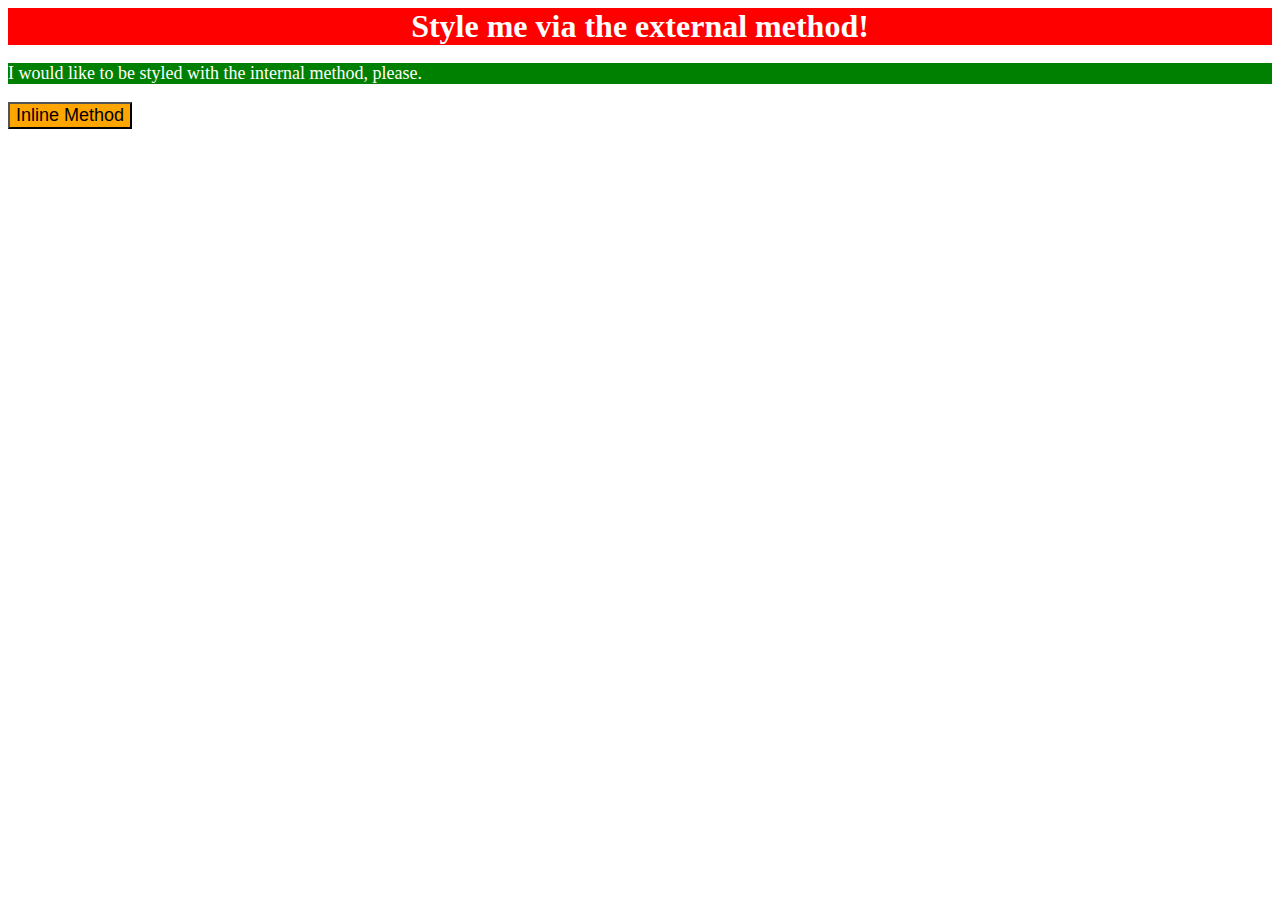
<file: foundations/01-css-methods/index.html>
<!DOCTYPE html>
<html lang="en">
  <head>
    <meta charset="UTF-8">
    <meta http-equiv="X-UA-Compatible" content="IE=edge">
    <meta name="viewport" content="width=device-width, initial-scale=1.0">
    <title>Methods for Adding CSS</title>
    <link rel="stylesheet" href="styles.css">
    <style>
      p {
        background-color: green;
        color: white;
        font-size: 18px;
      }
    </style>
  </head>
  <body>
    <div>Style me via the external method!</div>
    <p>I would like to be styled with the internal method, please.</p>
    <button style="background-color: orange; font-size: 18px;">Inline Method</button>
  </body>
</html>
</file>
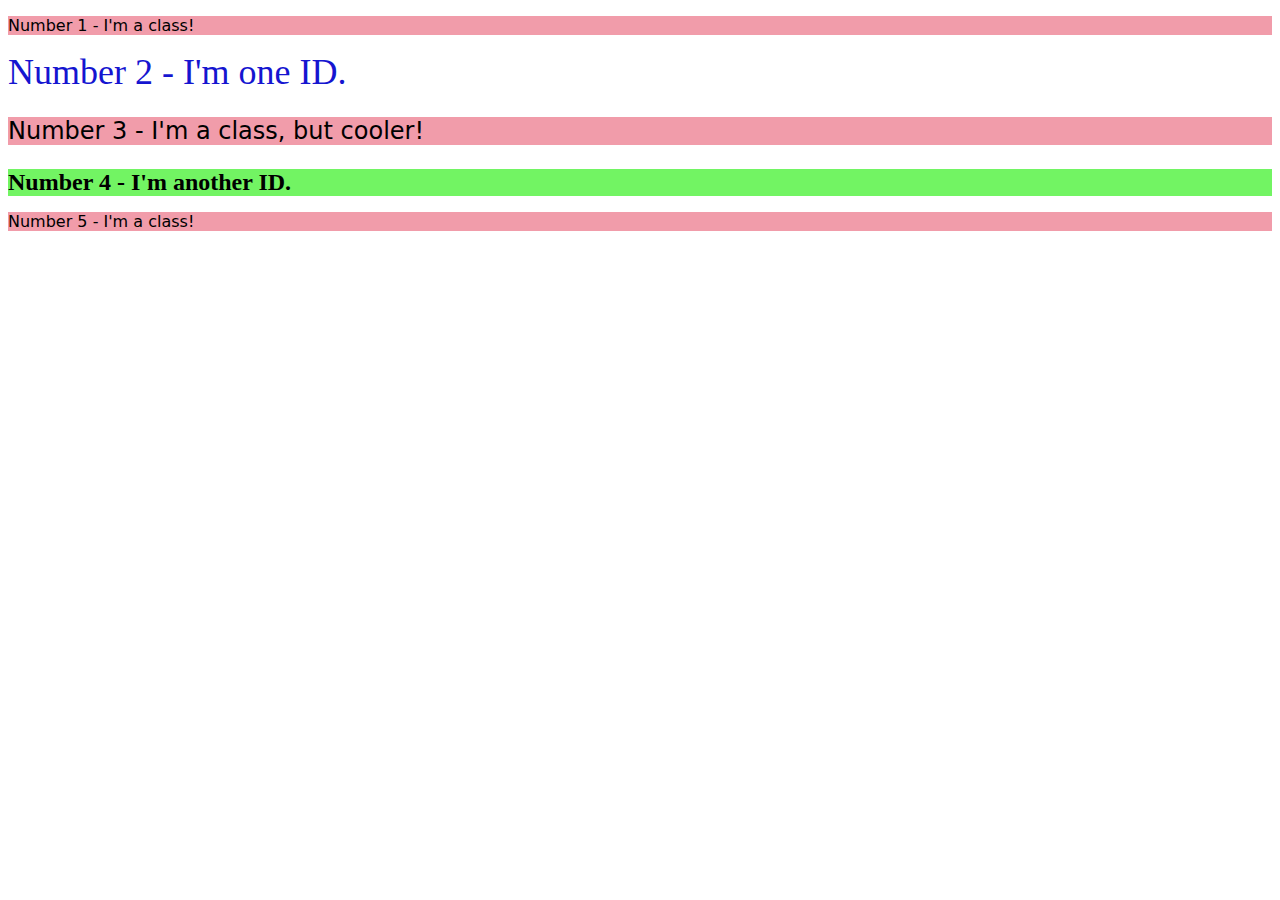
<file: foundations/02-class-id-selectors/index.html>
<!DOCTYPE html>
<html lang="en">
  <head>
    <meta charset="UTF-8">
    <meta http-equiv="X-UA-Compatible" content="IE=edge">
    <meta name="viewport" content="width=device-width, initial-scale=1.0">
    <title>Class and ID Selectors</title>
    <link rel="stylesheet" href="style.css">
  </head>
  <body>
    <p class="salmon">Number 1 - I'm a class!</p>
    <div id="ocean">Number 2 - I'm one ID.</div>
    <p class="salmon bigger">Number 3 - I'm a class, but cooler!</p>
    <div id="nature">Number 4 - I'm another ID.</div>
    <p class="salmon">Number 5 - I'm a class!</p>
  </body>
</html>
</file>
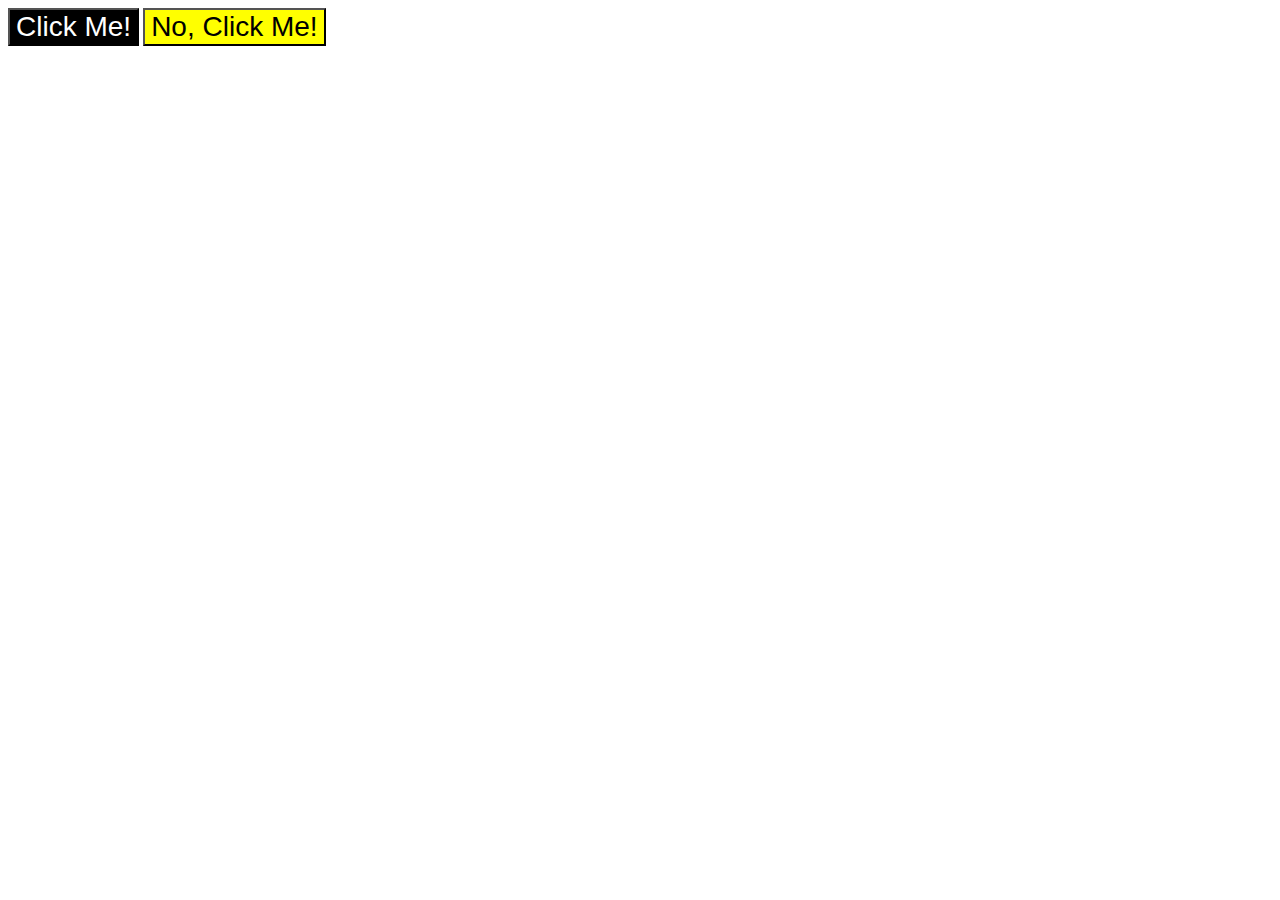
<file: foundations/03-grouping-selectors/index.html>
<!DOCTYPE html>
<html lang="en">
  <head>
    <meta charset="UTF-8">
    <meta http-equiv="X-UA-Compatible" content="IE=edge">
    <meta name="viewport" content="width=device-width, initial-scale=1.0">
    <title>Grouping Selectors</title>
    <link rel="stylesheet" href="style.css">
  </head>
  <body>
    <button class="thing-one">Click Me!</button>
    <button class="thing-two">No, Click Me!</button>
  </body>
</html>
</file>
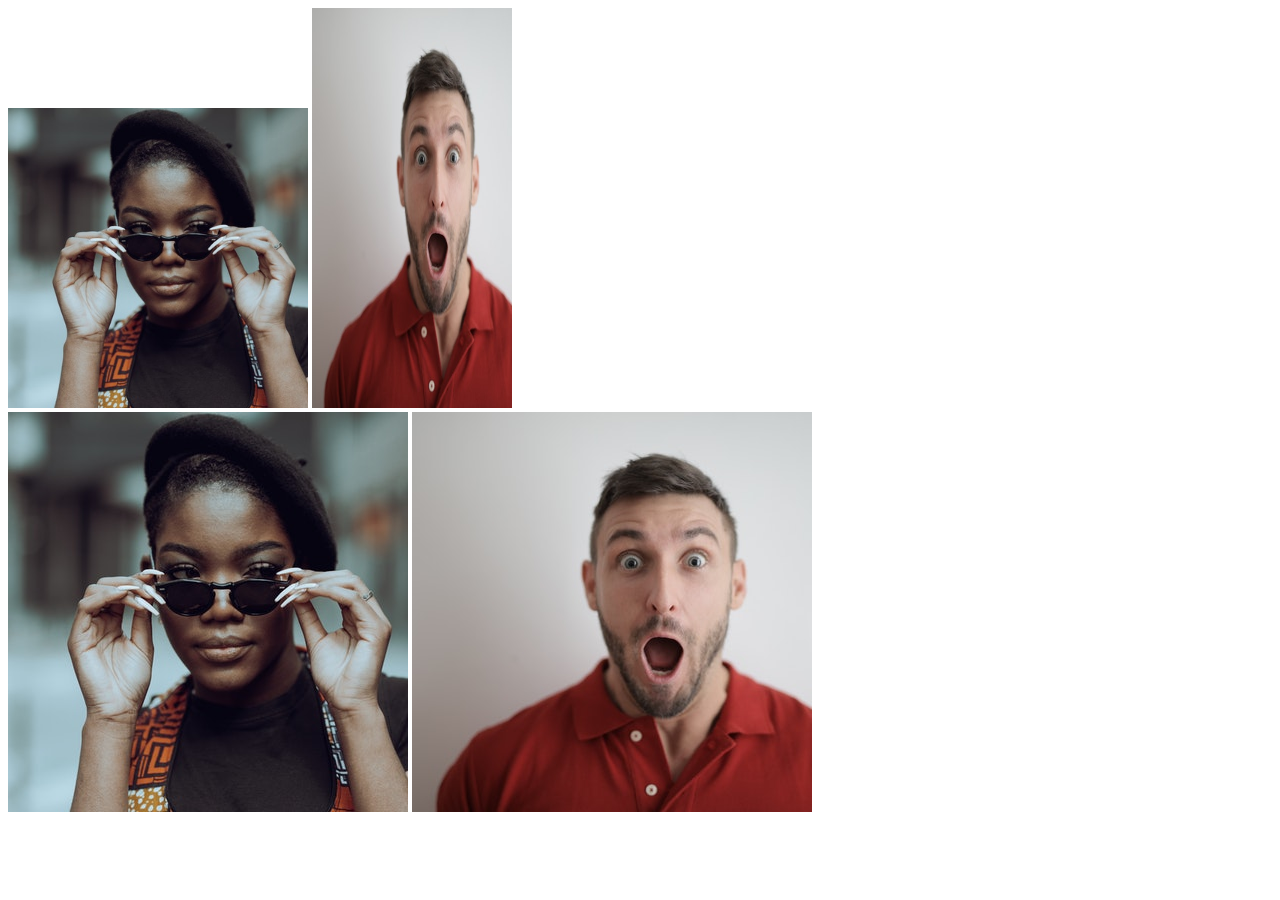
<file: foundations/04-chaining-selectors/index.html>
<!DOCTYPE html>
<html lang="en">
  <head>
    <meta charset="UTF-8">
    <meta http-equiv="X-UA-Compatible" content="IE=edge">
    <meta name="viewport" content="width=device-width, initial-scale=1.0">
    <title>Chaining Selectors</title>
    <link rel="stylesheet" href="style.css">
  </head>
  <body>
    <!-- Check image source path. Review Foundations lesson - Links and Images -->
    <!-- Use the classes BELOW this line -->
    <div>
      <img class="avatar proportioned" src="./images/pexels-katho-mutodo-8434791.jpg" alt="Woman with glasses">
      <img class="avatar distorted" src="./images/pexels-andrea-piacquadio-3777931.jpg" alt="Man with surprised expression">
    </div>
    <!-- Use the classes ABOVE this line -->
    <div>
      <img class="original proportioned" src="./images/pexels-katho-mutodo-8434791.jpg" alt="Woman with glasses">
      <img class="original distorted" src="./images/pexels-andrea-piacquadio-3777931.jpg" alt="Man with surprised expression">
    </div>
  </body>
</html>
</file>
<file: foundations/01-css-methods/styles.css>
div {
    background-color: red;
    color: white;
    font-size: 32px;
    text-align: center;
    font-weight: bold;
}
</file>
<file: foundations/02-class-id-selectors/style.css>
.salmon {
  font-family: "Verdana", "DejaVu Sans", sans-serif;
  background-color: rgb(241, 156, 170);
}

.salmon.bigger {
  font-size: 24px;
}

#nature {
  background-color: rgb(114, 244, 99);
  font-size: 24px;
  font-weight: bold;
}

#ocean {
  color: rgb(21, 21, 208);
  font-size: 36px;
}
</file>
<file: foundations/03-grouping-selectors/style.css>
.thing-one,
.thing-two {
  font-size: 28px;
  font-family: Helvetica, 'Times New Roman', sans-serif;
}

.thing-one {
  background-color: black;
  color: white;
}

.thing-two {
  background-color: yellow;
}
</file>
<file: foundations/04-chaining-selectors/style.css>
/* Add CSS Styling */
.avatar.proportioned {
  width: 300px;
  height: auto;
}

.avatar.distorted {
  width: 200px;
  height: 400px;
}
</file>
